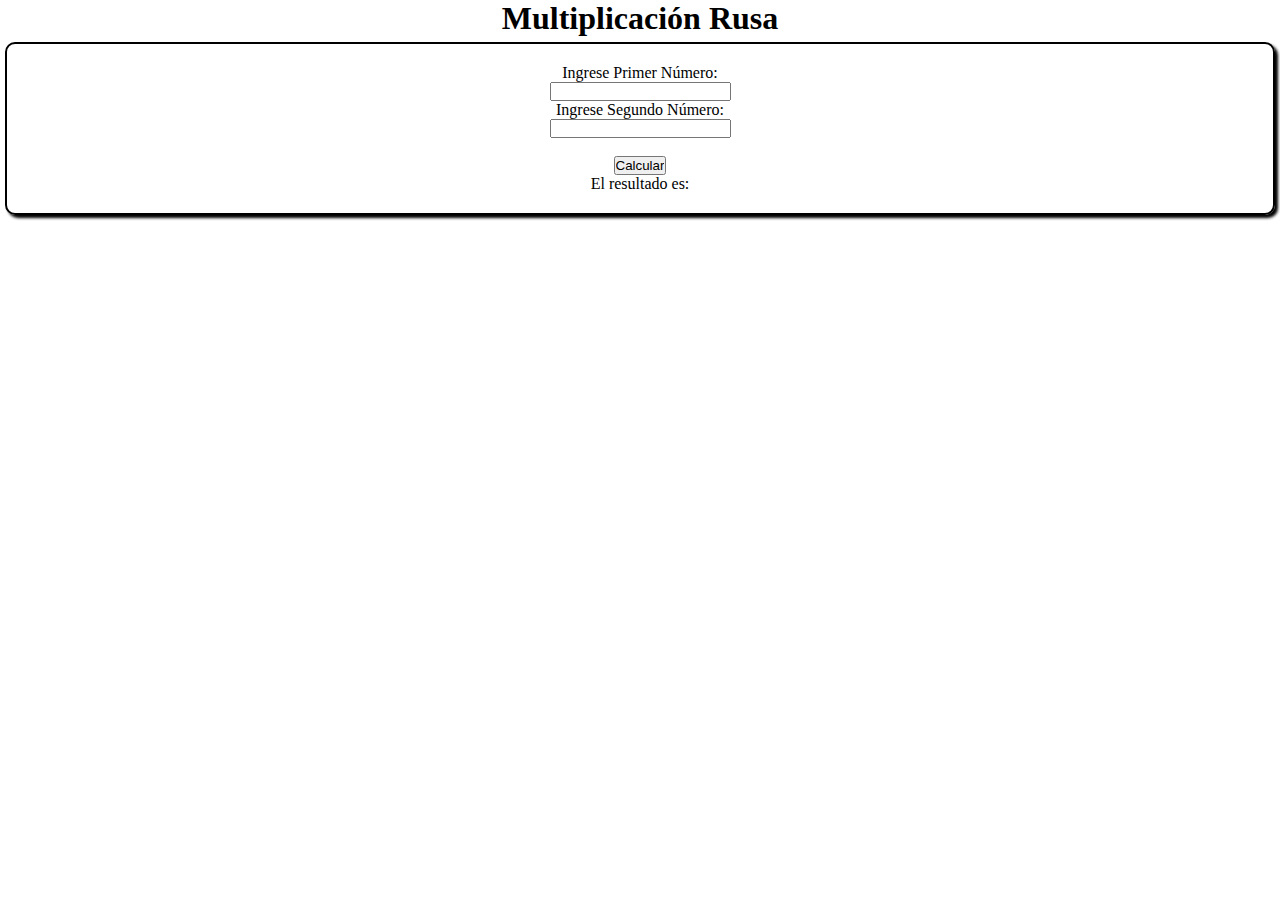
<file: multiplicaciónRusa/index.html>
<!DOCTYPE html>
<html lang="es">
<head>
	<meta charset="UTF-8">
	<link rel="stylesheet" href="styles.css">
	<script src="multi.js"></script>
	<title>MultiplicacionRusa</title>
	
</head>
<body>
<div class="multi.js">
		<div class="calculadora">
			<h1>Multiplicación Rusa</h1>
			<div class="datos">
				<form onsubmit="return multiplicacionRusa();">
					<label for="">Ingrese Primer Número: </label><br>
					<input type="number" name="" required="true" id="Primera"><br>
					<label for="">Ingrese Segundo Número: </label><br>
					<input type="number" name="" required="true" id="Segunda"><br> <br>
					<input type="submit" value="Calcular" id="Boton"><br>
					<label for="">El resultado es: <label for="" id="respuesta"></label></label>
				</form>
			</div>

		</div>
	</div>

</body>
</html>
</file>
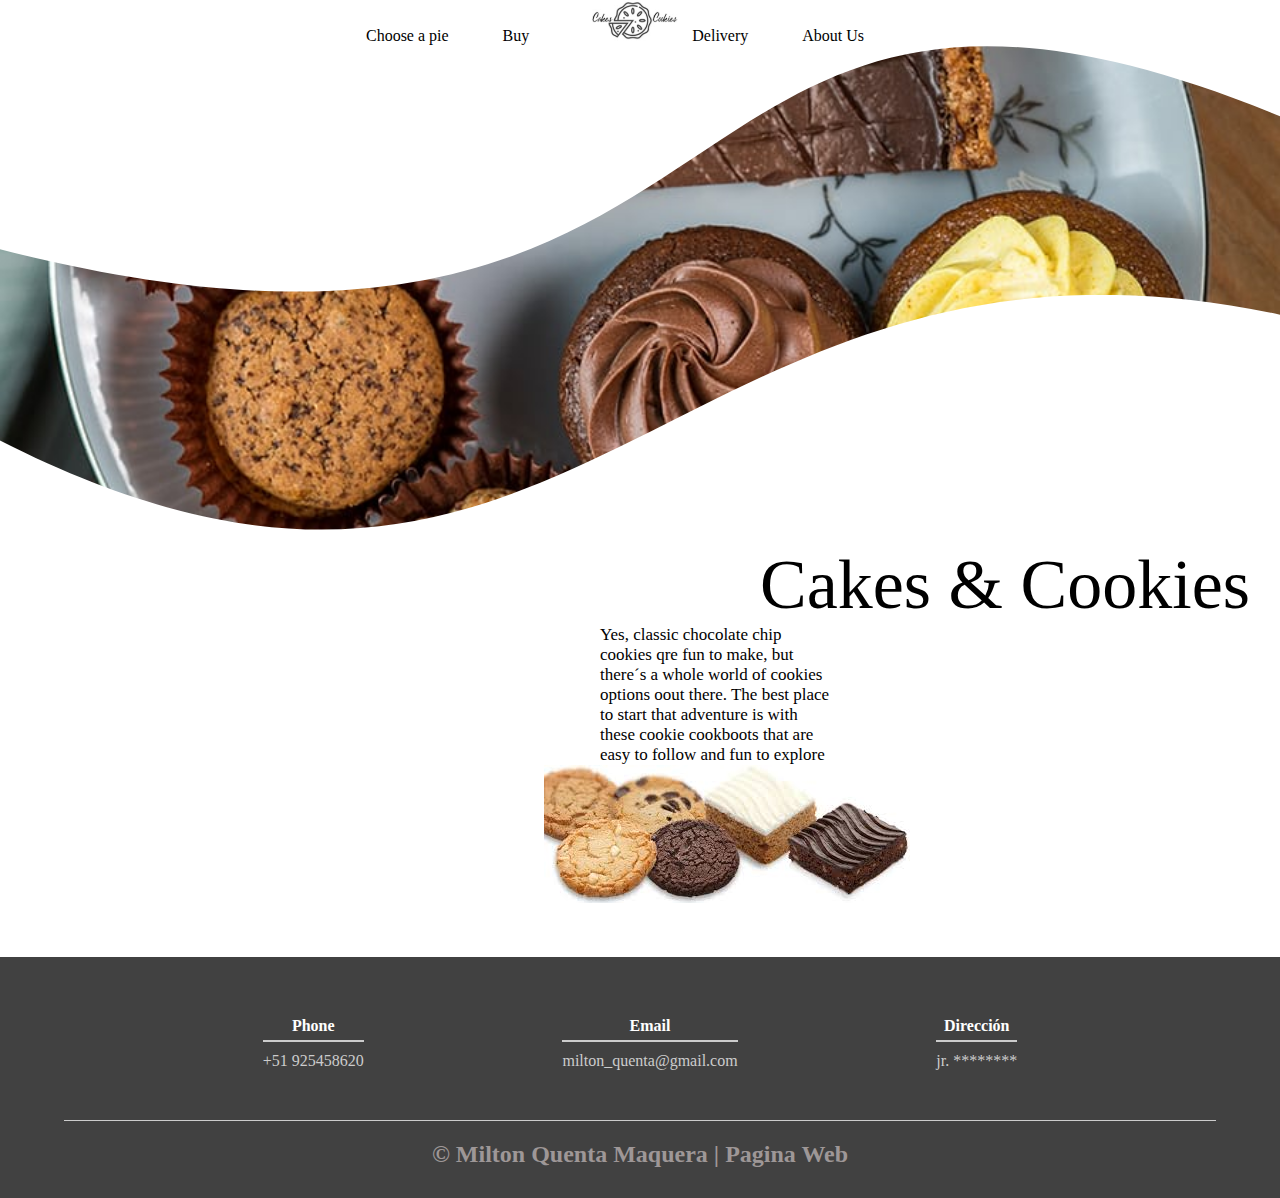
<file: paginaweb/index.html>
<!DOCTYPE html>
<html lang="es">
<head>
	<meta charset="UTF-8">
	<title>Pagina Web</title>
	<link rel="shortcut icon" href="img/wandroid.jpg" type="text/css">
	<link rel="stylesheet" href="estilos.css">
</head>
<section>
	<nav>
			<a href="#">Choose a pie</a>
			<a href="#">Buy</a>
			<img src="img/incon.jpg">
            <a href="#">Delivery</a>
            <a href="#">About Us</a>
		</nav>
</section>
<body>
	<header>
        <div class="ware1" style="height: 250px; overflow: hidden;" ><svg viewBox="0 0 500 150" preserveAspectRatio="none" style="height: 100%; width: 100%;"><path d="M-11.57,117.92 C327.03,259.03 234.47,-155.42 537.52,68.58 L500.00,0.00 L0.00,0.00 Z" style="stroke: none; fill: #fff;"></path></svg></div>

		<div class="ware" style="height: 250px; overflow: hidden;" ><svg viewBox="0 0 500 150" preserveAspectRatio="none" style="height: 100%; width: 100%;"><path d="M-95.65,-5.42 C229.40,362.66 234.47,-94.23 517.77,18.25 L500.00,150.00 L0.00,150.00 Z" style="stroke: none; fill: #fff;"></path></svg></div>
	</header>
	<main>
		<div class="contenedor">
			<h1>Cakes & Cookies</h1>
			<h2>Yes, classic chocolate chip cookies qre fun to make, but there´s a whole world of cookies options oout there. The best place to start that adventure is with these cookie cookboots that are easy to follow and fun to explore</h2>
		</div> 
			
			<div class="contenedor-sobre-nosotros">
				<img src="img/imagen.jpg" alt="" class="imagen-about-us">
			</div>
			
		</section>
		
	</main>
<footer>
	<div class="contenedor-fooder">
		<div class="content-foo" > 
			<h4>Phone</h4>
			<p>+51 925458620</p>
		</div>
		<div class="content-foo" > 
			<h4>Email</h4>
			<p>milton_quenta@gmail.com</p>
		</div>		
		<div class="content-foo" > 
			<h4>Dirección</h4>
			<p>jr. ********</p>
		</div>		
	</div>
	<h2 class="titulo-final">&copy; Milton Quenta Maquera | Pagina Web</h2>
</footer>	
</body>
</file>
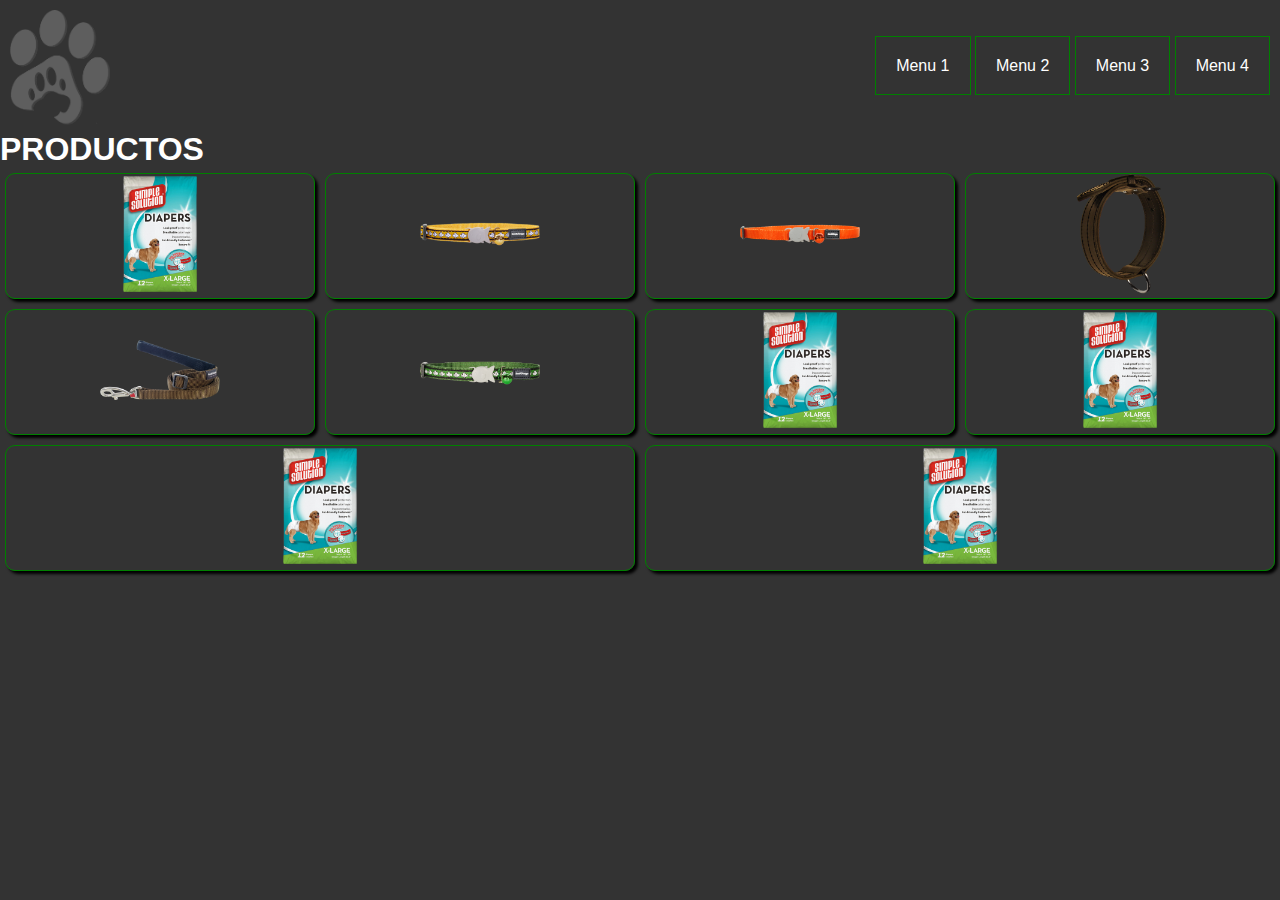
<file: webVentas/index.html>
<!DOCTYPE html>
<html lang="es">
<head>
	<meta charset="UTF-8">
	<title>Document</title>
	<link rel="stylesheet" href="styles.css">
</head>
<body>
	<div class="menu">
		<div class="logo">
			<img src="images/logo.png" width="100px">
		</div>
		<div class="items">
			<a href="#">Menu 1</a>
			<a href="#">Menu 2</a>
			<a href="#">Menu 3</a>
			<a href="#">Menu 4</a>
		</div>
	</div>
	<h1>PRODUCTOS</h1>
	<div class="contenedor-flexbox">
		<div class="caja">
			<img src="images/01.png">
		</div>
		<div class="caja">
			<img src="images/17.png">
		</div>
		<div class="caja">
			<img src="images/12.png">
		</div>
		<div class="caja">
			<img src="images/18.png">
		</div>
		<div class="caja">
			<img src="images/08.png">
		</div>
		<div class="caja">
			<img src="images/15.webp">
		</div>
		<div class="caja">
			<img src="images/01.png">
		</div>
		<div class="caja">
			<img src="images/01.png">
		</div>
		<div class="caja">
			<img src="images/01.png">
		</div>
		<div class="caja">
			<img src="images/01.png">
		</div>
	</div>

	
</body>
</html>
</file>
<file: multiplicaciónRusa/styles.css>
*{
	margin: 0;
	padding: 0;
	font-family: ;
	color: black;
	text-align: center;
}


.datos {
	flex: 20%;
	margin: 5px;
	border-radius: 10px;
	border: 2px solid black;
	box-shadow: 3px 3px 3px black;
	padding: 20px;

}
</file>
<file: paginaweb/estilos.css>
*{
	margin: 0;
	padding: 0;
	box-sizing: border-box;

}
body{
	font-family: ´open sans´;

}

.contenedor h1{
	color: black;
	font-weight: 300;
	margin-right: 30px;
	text-align: right;
	font-size: 70px;
}

.contenedor h2{
	color: black;
	font-weight: 300;
	font-size: 17px; 
	padding: 0 450px 0 600px; 
}

.contenedor-sobre-nosotros{
	text-align: right;
	margin-right: 370px;
	padding: 0 0 50px 0;
	
}

/*Header*/

header{
	width: 100%
	height: 200px;
    background: url(img/portada.jpg);
    background-size: cover;
    /*background-attachment: fixed; */
    position: relative;
    background-position: center;

   
}   


nav  {
	text-align: center;
	padding: 0 0 0 0; 

}
nav > a{
	color: black;
	font-weight: 300;
	text-decoration: none;
	margin-right: 50px;
	justify-content: space-evenly;
	

}

nav > a:hover{
	text-decoration: underline;
}

.ware .ware1{
	position: absolute;
	bottom: 0;
	width: 500%;
	margin-right: 70px;

}

footer{
	background:#414141;
	padding: 60px 0 30px 0;
	margin: auto;
	overflow: hidden; 
}

.contenedor-fooder{
	display: flex;
	width: 90%;
	justify-content: space-evenly;
	margin: auto;
    padding-bottom: 50px;
    border-bottom: 1px solid #ccc;
}
.content-foo{
	text-align: center;
}
.content-foo h4{
	color: #fff;
	border-bottom: 2px solid #ccc;
	padding-bottom: 5px;
	margin-bottom: 10px;

}

.content-foo p{
	color: #ccc;

}

.titulo-final{
	text-align: center;
	font-size: 24px;
	margin: 20px 0 0 0;
	color: #9e9797;
}
</file>
<file: webVentas/styles.css>
*{
	margin: 0;
	padding: 0;
	font-family: arial;
	color: white;
}

div{
	
}

body{
	background-color: rgba(0,0,0,0.8);
}

.contenedor-flexbox{
	display: flex;
	align-items: center;
	flex-wrap: wrap;
	text-align: center;
}

.caja{
	flex: 20%;
	margin: 5px;
	border-radius: 10px;
	border: 1px solid green;
	box-shadow: 3px 3px 3px black;
}

.caja img{
	width: 120px;
}

.menu{
	display: flex;
	justify-content: space-between;
	align-items: center;

}

.menu .logo{
	margin-top: 10px;
	margin-left: 10px;
}

.menu .items{
	margin-right: 10px;
}

.menu .items a{
	text-decoration: none;
	border: solid 1px green;
	padding: 20px;

}

.menu .items a:hover{
	background-color: green;
	color: white;
}
</file>
